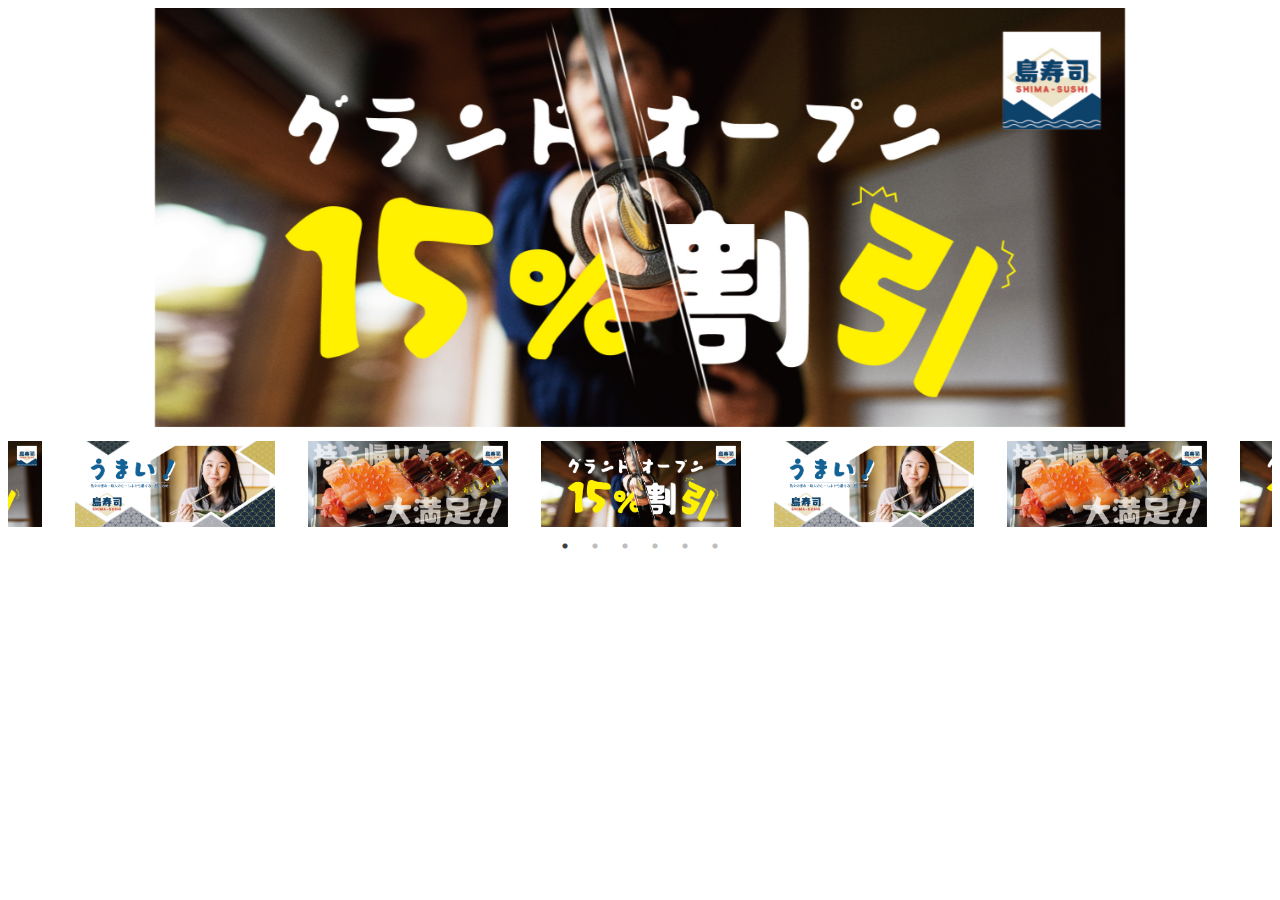
<file: slick.html>
<!DOCTYPE html>
<html lang="en">
  <head>
    <meta charset="UTF-8" />
    <meta name="viewport" content="width=device-width, initial-scale=1.0" />
    <title>slick</title>
    <link rel="stylesheet" href="css/slick.css" />
    <link rel="stylesheet" href="css/slick-theme.css" />
  </head>
  <style>
    .sliderFor img {
      margin: auto;
      width: 970px;
    }

    .sliderNav img {
      margin: auto;
      width: 200px;
      margin-top: 10px;
    }

    .sliderNav {
      width: 100%;
      margin: auto;
    }
  </style>
  <body>
    <div class="sliderFor">
      <div><img src="./assets/banner/banner1.jpg" alt="" /></div>
      <div><img src="./assets/banner/banner2.jpg" alt="" /></div>
      <div><img src="./assets/banner/banner3.jpg" alt="" /></div>
      <div><img src="./assets/banner/banner1.jpg" alt="" /></div>
      <div><img src="./assets/banner/banner2.jpg" alt="" /></div>
      <div><img src="./assets/banner/banner3.jpg" alt="" /></div>
    </div>

    <div class="sliderNav">
      <div><img src="./assets/banner/banner1.jpg" alt="" /></div>
      <div><img src="./assets/banner/banner2.jpg" alt="" /></div>
      <div><img src="./assets/banner/banner3.jpg" alt="" /></div>
      <div><img src="./assets/banner/banner1.jpg" alt="" /></div>
      <div><img src="./assets/banner/banner2.jpg" alt="" /></div>
      <div><img src="./assets/banner/banner3.jpg" alt="" /></div>
    </div>

    <script src="./js/jquery-3.7.1.js"></script>
    <script src="./js/slick.js"></script>
    <script>
      $(".sliderFor").slick({
        slidesToShow: 1,
        slidesToScroll: 1,
        arrows: false,
        fade: true,
        asNavFor: ".sliderNav",
      });
      $(".sliderNav").slick({
        slidesToShow: 5,
        slidesToScroll: 1,
        asNavFor: ".sliderFor",
        dots: true,
        centerMode: true,
        focusOnSelect: true,
      });
    </script>
  </body>
</html>
</file>
